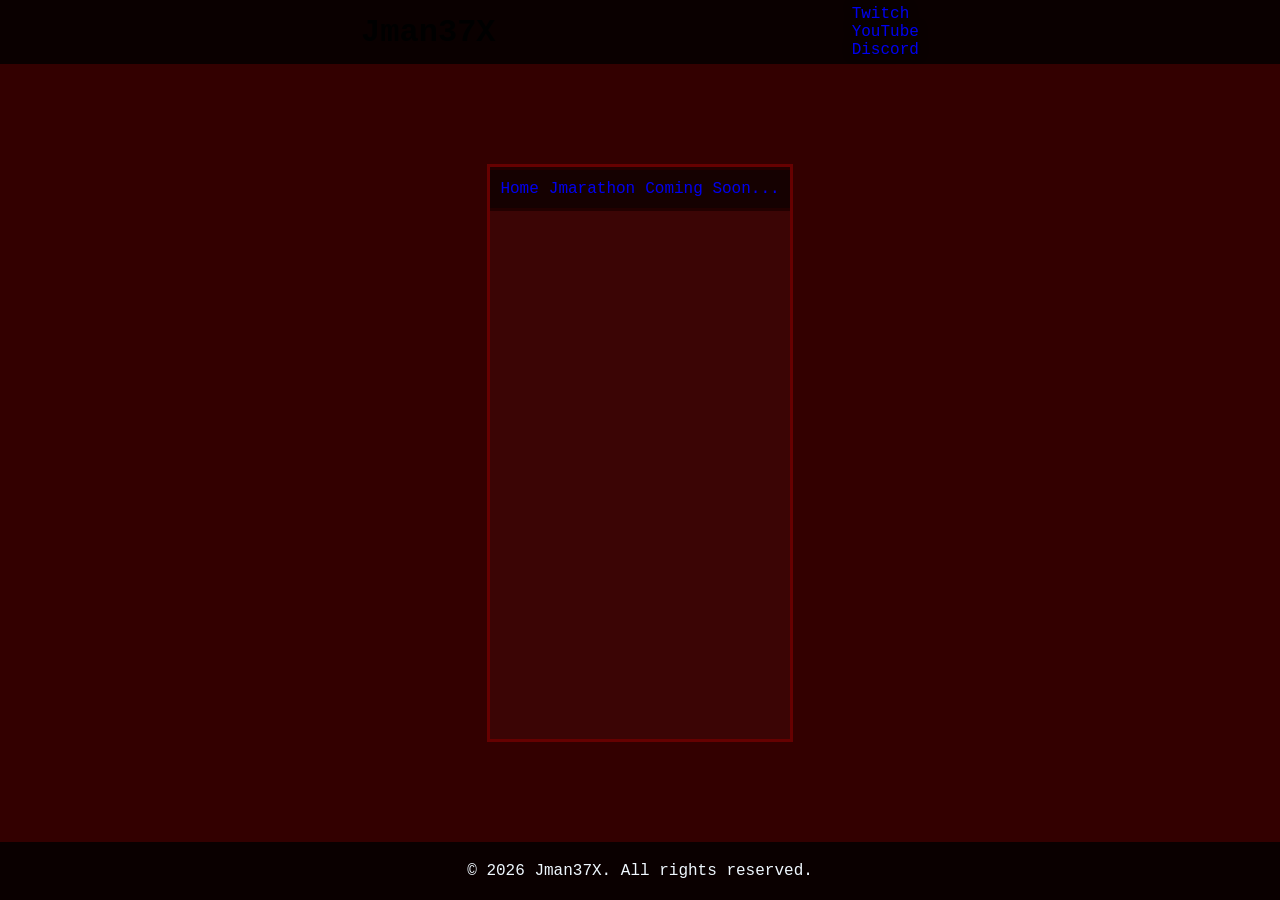
<file: html/coming-soon.html>
<!DOCTYPE html>

<html lang="en">
  <head>
    <meta charset="UTF-8">
    <meta http-equiv="X-UA-Compatible" content="IE=edge">
    <meta name="viewport" content="width=device-width, initial-scale=1.0">

    <title>Jman37X</title>
    <link rel="stylesheet" href="/css/style.css">
    <script src="/js/javascript.js" defer></script>
  </head>

  <body>
    <div id="header">
      <h1>Jman37X</h1>
      <div id="quick-links">
        <a href="https://www.twitch.tv/jman37x" target="_blank" rel="noopener noreferrer">Twitch</a>
        <a href="https://www.youtube.com/@Jman37X" target="_blank" rel="noopener noreferrer">YouTube</a>
        <a href="https://discord.gg/RGW9jDF" target="_blank" rel="noopener noreferrer">Discord</a>
      </div>
    </div>

    <div id="card">

      <div id="content">
        <div id="navigation">
          <a href="/index.html">Home</a>
          <a href="/html/jmarathon.html">Jmarathon</a>
          <a href="/html/coming-soon.html">Coming Soon...</a>
        </div>
      </div>

    </div>
    
    <div id="footer">
      <div id="copyright">
        <label>© 2026 Jman37X. All rights reserved.</label>
      </div>
    </div>
  </body>
</html>
</file>
<file: css/style.css>
/* ----------------- */
/*  Universal Rules  */
/* ----------------- */

* {
  margin: 0;
  padding: 0;
  box-sizing: border-box;
}

/* * {border:1px solid red} */


/* ------------ */
/*  Animations  */
/* ------------ */

/* Table rows zoom and highlight on hover */
tr.tblBody:hover,
.hoverable:hover,
input[type="search"]:focus {
  position: sticky;
  z-index: 999;

  -webkit-transform: scale(1.05);
  transform: scale(1.05);
  transition: transform .2s;

  filter: drop-shadow(0px 0px 5px #00000075);
  filter: brightness(110%);
}

/* Table rows unzoom when not hovered */
tr.tblBody,
.hoverable {
  -webkit-transform: scale(1.00);
  transform: scale(1.00);
  transition: transform .2s;
}

/* Placeholder animation for Home page */
.wavy {
  animation-name: wavy;
  animation-duration: 2.5s;
  animation-timing-function: ease;
  animation-iteration-count: infinite;
  position: relative;
  top: 0;
  left: 0;

  color: aliceblue;
  filter: drop-shadow(0px 0px 5px white);
  text-align: center;
  font-weight: bold;
  padding: 20px;
}
@keyframes wavy {
  0% {
    top: 0px;
  }
  50% {
    top: -15px;
  }
  100% {
    top: 0px;
  }
}

/* Goal meter squashing animation */
/* .jmarathon-goal-sets {
  width: 300px;
  height: auto;
  overflow: hidden;
  cursor: pointer;
}

.jmarathon-goal-meter-mid {
  width: 100%;
  height: auto;
  transition: transform 0.3s ease-in-out; 
  will-change: transform; 
}

.jmarathon-goal-sets:hover {
  transform: scale(0.9, 0.2)
} */


/* --------------- */
/*  Pointer Rules  */
/* --------------- */

button {
  cursor: pointer;
}


/* ------------ */
/*  Main Rules  */
/* ------------ */

body {
  display: flex;
  
  flex-direction: column;
  min-height: 100vh;

  font-family: 'Courier New', Courier, monospace;
  background-color: rgb(51, 0, 0);
}

#card {
  display: flex;
  flex: 1;
  flex-direction: column;
  margin: 100px;
  
  max-width: 1500px;
  margin-left: auto;
  margin-right: auto;

  background-color: rgb(59, 5, 5);
  border-style: solid;
  border-color: rgba(112, 0, 0, 0.815);
}

#content {
  display: flex;
  flex-direction: column;
}

#navigation {
  display: flex;
  align-items: center;
  justify-content: flex-start;
  padding: 10px;
  gap: 10px;

  border-top: solid;
  border-bottom: solid;
  backdrop-filter: blur(2px);
  border-color: rgba(37, 0, 0, 0.815);
  background-color: rgba(0, 0, 0, 0.63);
}

#page {
  display: flex;
  flex-direction: column;
  justify-content: center;
  gap: 20px;
  padding: 20px 0px 20px 0px;
  backdrop-filter: blur(5px);
  background-color: rgba(0, 0, 0, 0.24);
}

#jmarathon-title {
  text-align: center;
  font-size: larger;
  font-weight: bold;
  filter: drop-shadow(0px 0px 5px white);
}

#jmarathon-goal-meter {
  display: flex;
  flex-direction: column;
  justify-content: flex-start;
  align-items: flex-start;
  min-width: 400px;
}
.jmarathon-goal-meter-img {
  position: relative;
}
#jmarathon-total {
  position: absolute;
  color: aliceblue;
  text-align: center;
  font-weight: bold;
  font-size: 50px;
  left: 60px;
  top: 540px;
  z-index: 999;
}
#jmarathon-meter-fill {
  position: relative;
  fill: blue;
}
.jmarathon-goal-segment {
  display: flex;
  z-index: 0;
}
.jmarathon-goal-set {
  display: flex;
  flex-direction: column;
  justify-content: flex-end;
  gap: 85px;
}

#jmarathon-top-row {
  display: flex;
  justify-content: space-around;
  padding: 10px;
  gap: 10px;
}

#jmarathon-body {
  display: flex;
}

#charts {
  display: flex;
  flex-wrap: wrap;
  justify-content: center;
}

.chartHolder {
  padding: 20px;
  height: 500px;
  width: 500px;
}

canvas {
  filter: drop-shadow(0px 0px 5px white);
}

#header, #footer {
  display: flex;
  align-items: center;
  justify-content: space-evenly;
  padding: 5px;
  background-color: rgba(0, 0, 0, 0.8);
}

#quick-links {
  display: flex;
  flex-direction: column;
  filter: drop-shadow(0px 0px 5px black);
}

#footer {
  justify-content: center;
  padding: 20px;
  color: aliceblue
}


/* -------------- */
/*  Button Rules  */
/* -------------- */

button {
  width: 120px;
  padding: 8px;
  border: 2px solid;

  font-size: 16px;
  font-weight: 900;
  border-radius: 8px;
  border-color: rgb(66, 7, 7);
  background: rgb(82, 5, 5);
  color: lightgrey;
  filter: drop-shadow(0px 0px 5px black);
}

button:hover {
  filter: brightness(115%) drop-shadow(0px 0px 5px black);
}
button:active {
  filter: brightness(85%) drop-shadow(0px 0px 5px black);
}

polygon {
  fill: white;
  opacity: 0;
}
polygon:hover {
  opacity: 0.15;
}
polygon:active {
  fill: black;
  opacity: 0.15;
}


/* ------------- */
/*  Table Rules  */
/* ------------- */

#htmlDonationTable {
  max-width: 1500px;
}

table, td {
  table-layout: fixed;
  margin-left: auto;
  margin-right: auto;
  border-collapse: separate; /* Don't collapse */
  border-spacing: 0;

  width: 95%;
  height: 40px;
  padding: 4px;
  color: lightgrey;
  filter: drop-shadow(0px 0px 5px black);
}

thead {
  position: sticky;
  top: 0;
  z-index: 999;
  height: 30px;
  font-size: large;
  background-color: rgb(59, 58, 68);
  filter: drop-shadow(0px 0px 5px #000000c7);
}

th {
  border-top: 1px solid;
  border-bottom: 1px solid;
  border-right: 1px solid;
  border-left: 1px solid;
  border-color: black;
  background-color: rgb(34, 17, 21);
}

td {
  border: 1px solid;
  border-color: rgb(0, 0, 0);
  background-color: rgb(61, 2, 5);
}


/* ------------ */
/*  Misc Rules  */
/* ------------ */

ul {
  list-style-type: none;
}

a {
  text-decoration: none;
}

time {
  font-style: italic;
}

button {
  cursor: pointer;
}
</file>
